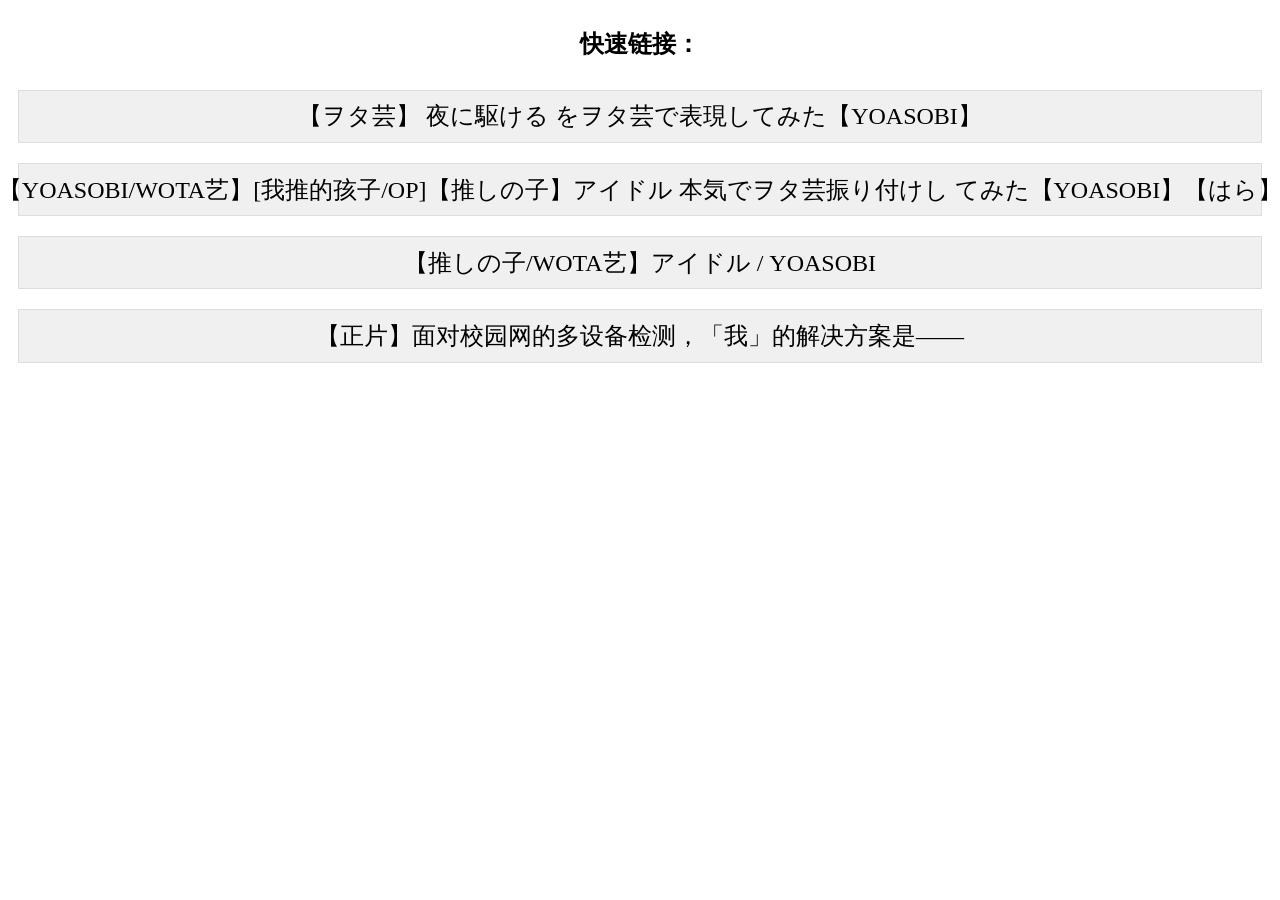
<file: index.html>
<!doctype html>
<html lang="zh-CN">
<head>
    <meta charset="UTF-8">
    <meta name="viewport" content="width=device-width, initial-scale=1.0">
    <title>LINK SITE</title>
    <link id="favicon" rel="icon" href="https://electrondz75.sbs/linkImage/Picture/headImage1v1.png">
    <link rel="stylesheet" href="style.css">
</head>
<body>
<main>
    <section>
        <h1>快速链接：</h1>
        <div class="link-block">
            <a href="https://www.bilibili.com/video/BV1pz4y1X7JE" target="_blank">【ヲタ芸】 夜に駆ける をヲタ芸で表現してみた【YOASOBI】</a>
        </div>
        <div class="link-block">
            <a href="https://www.bilibili.com/video/BV1mV4y1R7Q3" target="_blank">【YOASOBI/WOTA艺】[我推的孩子/OP]【推しの子】アイドル 本気でヲタ芸振り付けし てみた【YOASOBI】【はら】</a>
        </div>
        <div class="link-block">
            <a href="https://www.bilibili.com/video/BV19M4y1v7KA" target="_blank">【推しの子/WOTA艺】アイドル / YOASOBI</a>
        </div>
        <div class="link-block">
            <a href="https://www.bilibili.com/video/BV1yr4meeENt" target="_blank">【正片】面对校园网的多设备检测，「我」的解决方案是——</a>
        </div>
    </section>
</main>
</body>
</html>
</file>
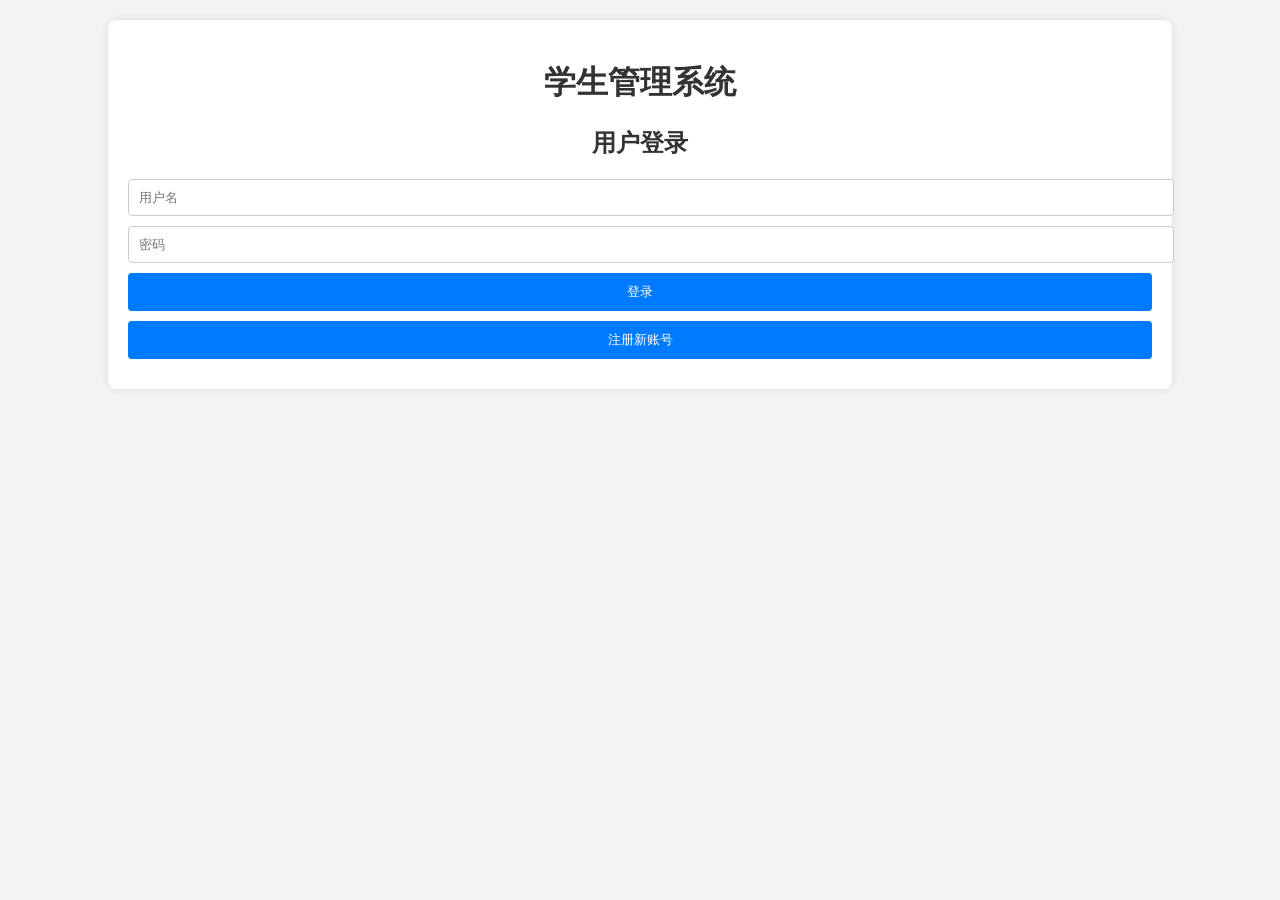
<file: what/index.html>
<!DOCTYPE html>
<html lang="en">
<head>
    <meta charset="UTF-8">
    <meta name="viewport" content="width=device-width, initial-scale=1.0">
    <title>学生管理系统</title>
    <link rel="stylesheet" href="styles.css">
</head>
<body>
    <div class="container">
        <h1>学生管理系统</h1>
        <div id="register-section" style="display: none;">
            <h2>用户注册</h2>
            <input type="text" id="register-username" placeholder="用户名">
            <input type="password" id="register-password" placeholder="密码">
            <button onclick="register()">注册</button>
        </div>

        <div id="login-section">
            <h2>用户登录</h2>
            <input type="text" id="username" placeholder="用户名">
            <input type="password" id="password" placeholder="密码">
            <button onclick="login()">登录</button>
            <button onclick="showRegister()">注册新账号</button>
        </div>

        <div id="main-section" style="display: none;">
            <h2>学生信息管理</h2>
            <div>
                <h3>添加学生信息</h3>
                <input type="text" id="student-id" placeholder="姓名">
                <input type="text" id="student-name" placeholder="外号">
                <input type="text" id="student-class" placeholder="简介">
                <button onclick="addStudent()">添加</button>
            </div>

            <div>
                <h3>查询学生信息</h3>
                <input type="text" id="search-id" placeholder="输入姓名查询">
                <button onclick="searchStudent()">查询</button>
            </div>

            <div>
                <h3>学生列表</h3>
                <ul id="student-list"></ul>
            </div>

            <div>
                <button onclick="exportData()">导出数据到文本文件</button>
            </div>
        </div>
    </div>
    <script src="script.js"></script>
</body>
</html>
</file>
<file: style.css>
section {
    display: flex;
    flex-direction: column;
}

.link-block {
    display: inline-flex; /* 使用flex容器来自动调整子元素大小 */
    align-items: center; /* 垂直居中子元素 */
    justify-content: center; /* 水平居中子元素 */
    padding: 0.6em 1em; /* 使用em单位来适应字体大小 */
    background-color: #f0f0f0;
    margin: 10px;
    border: 1px solid #ddd;
    transition: transform 0.5s ease;
    /* 移除宽度设置，让元素根据内容自动调整 */
    white-space: nowrap; /* 防止链接文字换行 */
}

.link-block:hover {
    transform: scale(1.1);
}

a {
    color: unset;
    text-decoration: none;
    font-size: 1.5em; /* 确保链接的字体大小是em单位 */
    display: inline-block; /* 使链接作为行内块元素，可以设置宽度和高度 */
}
h1 {
    text-align: center;
}
</file>
<file: what/styles.css>
body {
    font-family: Arial, sans-serif;
    background-color: #f4f4f4;
    margin: 0;
    padding: 0;
}

.container {
    width: 80%;
    margin: 20px auto;
    background: #fff;
    padding: 20px;
    border-radius: 8px;
    box-shadow: 0 0 10px rgba(0, 0, 0, 0.1);
}

h1, h2, h3 {
    text-align: center;
    color: #333;
}

input, button {
    display: block;
    width: 100%;
    margin: 10px 0;
    padding: 10px;
    border: 1px solid #ccc;
    border-radius: 4px;
}

button {
    background-color: #007BFF;
    color: #fff;
    border: none;
    cursor: pointer;
}

button:hover {
    background-color: #0056b3;
}

ul {
    list-style: none;
    padding: 0;
}

ul li {
    background: #f9f9f9;
    margin: 10px 0;
    padding: 10px;
    border: 1px solid #ddd;
    border-radius: 4px;
}
</file>
